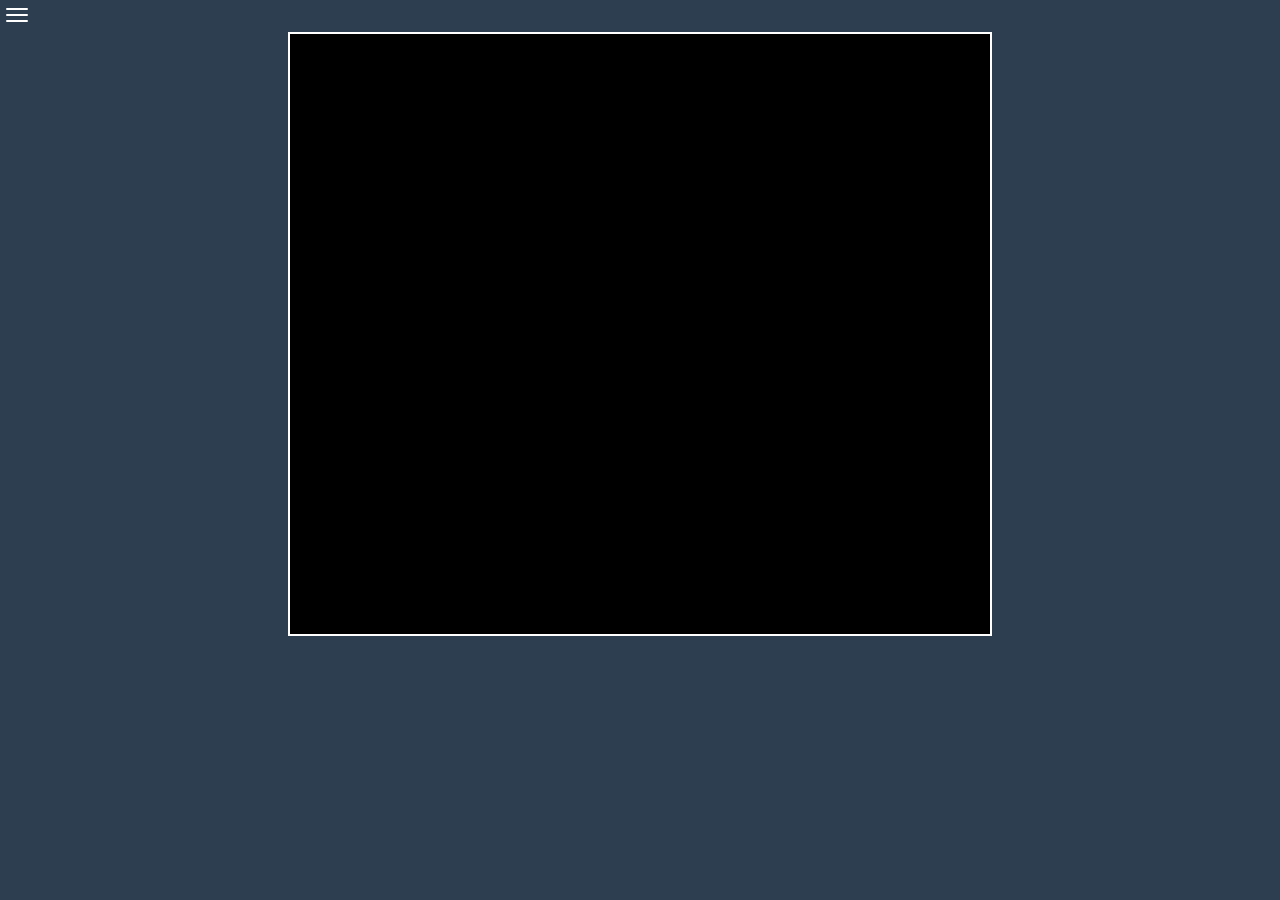
<file: index.html>
<!doctype html>
<html class="no-js" lang="en">
    <head>
        <meta charset="utf-8">
        <meta http-equiv="x-ua-compatible" content="ie=edge">
        <title>La Maquinita</title>
        <meta name="description" content="">
        <meta name="viewport" content="width=device-width, initial-scale=1">

        <link rel="apple-touch-icon" href="apple-touch-icon.png">

        <link rel="stylesheet" href="css/reset.min.css">
        <link rel="stylesheet" href="css/main.css">
        <script src="js/vendor/modernizr-2.8.3.min.js"></script>
    </head>
    <body id="body">
        <aside id="sidebar">
            <header id="header">
                <figure id="logo">
                    <a href="./"><img src="img/la-maquinita-logo.png"></a>
                </figure>
            </header>

            <nav id="menu">
                <h3>Lista de juegos</h3>
                <ul>
                    <li><a href="games/snake">Snake</a></li>
                    <li><a href="games/pong">Pong</a></li>
                </ul>
            </nav>
        </aside>

        <section id="main">
            <div id="menu-button">
                <button id="toggle-menu" class="open-menu button">
                    <span class="icon-bar"></span>
                    <span class="icon-bar"></span>
                    <span class="icon-bar"></span>
                </button>
            </div>
            <div id="canvas-wrapper">
                <canvas id="canvas" width="700" height="600"></canvas>
            </div>
        </section>


        <script src="js/plugins.js"></script>
        <script src="js/main.js"></script>
    </body>
</html>
</file>
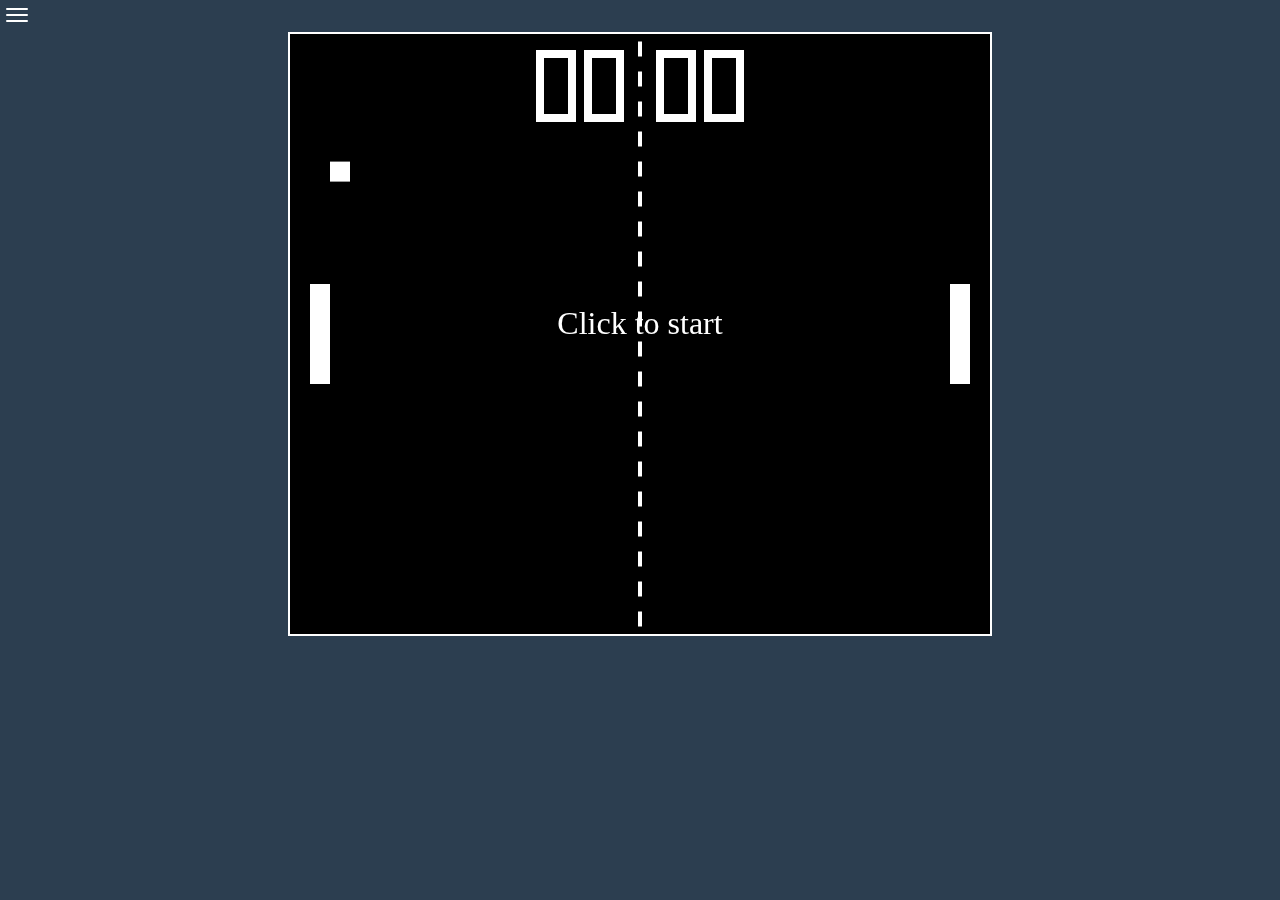
<file: games/pong/index.html>
<!doctype html>
<html class="no-js" lang="en">
    <head>
        <meta charset="utf-8">
        <meta http-equiv="x-ua-compatible" content="ie=edge">
        <title>La Maquinita | Pong</title>
        <meta name="description" content="">
        <meta name="viewport" content="width=device-width, initial-scale=1">

        <link rel="apple-touch-icon" href="apple-touch-icon.png">

        <link rel="stylesheet" href="../../css/reset.min.css">
        <link rel="stylesheet" href="../../css/main.css">
        <script src="../../js/vendor/modernizr-2.8.3.min.js"></script>
    </head>
    <body id="body">
        <aside id="sidebar">
            <header id="header">
                <figure id="logo">
                    <a href="../../"><img src="../../img/la-maquinita-logo.png"></a></a>
                </figure>
            </header>

            <nav id="menu">
                <h3>Lista de juegos</h3>
                <ul>
                    <li><a href="../../games/snake">Snake</a></li>
                    <li><a href="../../games/pong">Pong</a></li>
                </ul>
            </nav>
        </aside>

        <section id="main">
            <div id="menu-button">
                <button id="toggle-menu" class="open-menu button">
                    <span class="icon-bar"></span>
                    <span class="icon-bar"></span>
                    <span class="icon-bar"></span>
                </button>
            </div>
            <div id="canvas-wrapper">
                <canvas id="canvas" width="700" height="600"></canvas>
                <script src="../../js/games/pong.js"></script>
            </div>
        </section>


        <script src="../../js/plugins.js"></script>
        <script src="../../js/main.js"></script>
    </body>
</html>
</file>
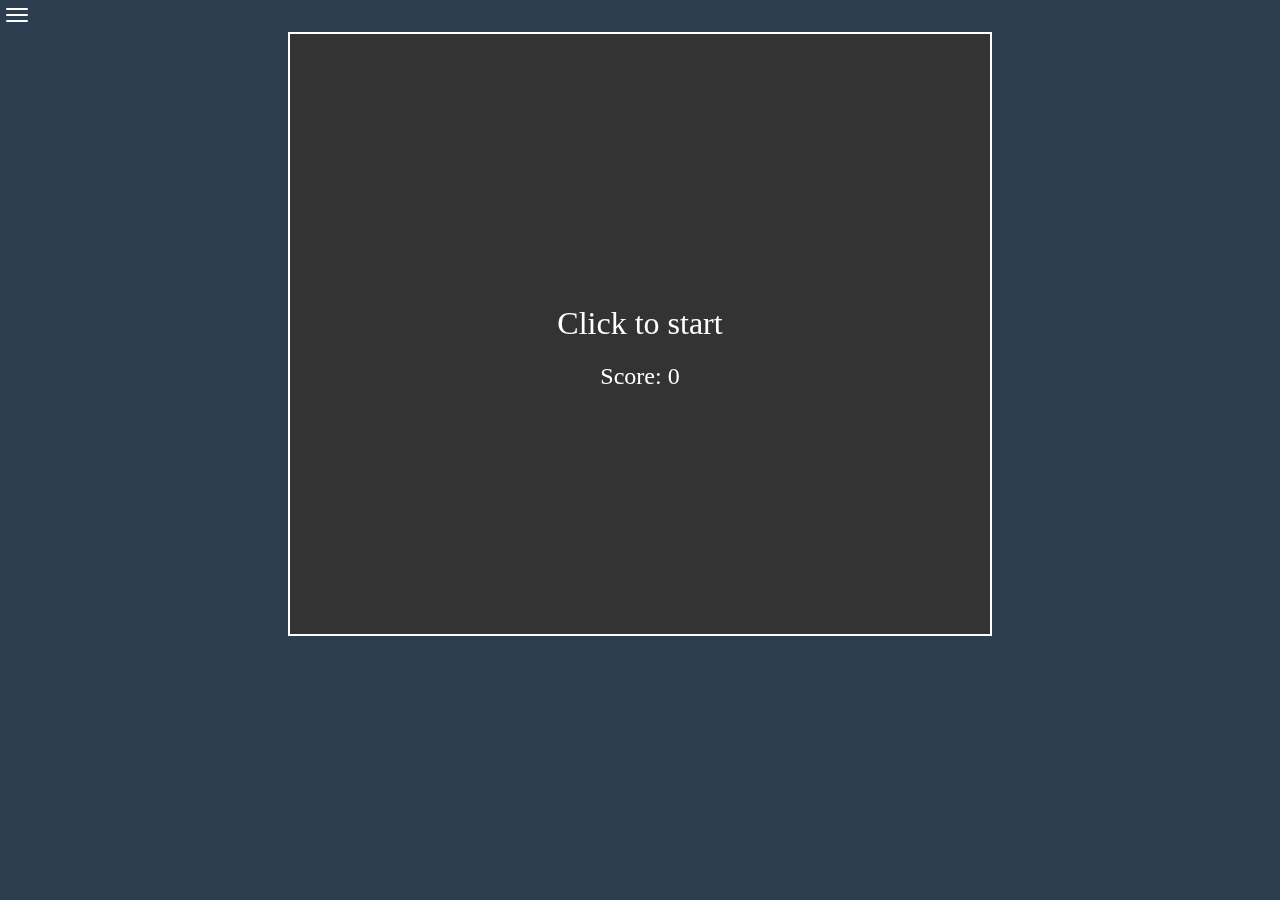
<file: games/snake/index.html>
<!doctype html>
<html class="no-js" lang="en">
    <head>
        <meta charset="utf-8">
        <meta http-equiv="x-ua-compatible" content="ie=edge">
        <title>La Maquinita | Snake</title>
        <meta name="description" content="">
        <meta name="viewport" content="width=device-width, initial-scale=1">

        <link rel="apple-touch-icon" href="apple-touch-icon.png">

        <link rel="stylesheet" href="../../css/reset.min.css">
        <link rel="stylesheet" href="../../css/main.css">
        <script src="../../js/vendor/modernizr-2.8.3.min.js"></script>
    </head>
    <body id="body">
        <aside id="sidebar">
            <header id="header">
                <figure id="logo">
                    <a href="../../"><img src="../../img/la-maquinita-logo.png"></a></a>
                </figure>
            </header>

            <nav id="menu">
                <h3>Lista de juegos</h3>
                <ul>
                    <li><a href="../../games/snake">Snake</a></li>
                    <li><a href="../../games/pong">Pong</a></li>
                </ul>
            </nav>
        </aside>

        <section id="main">
            <div id="menu-button">
                <button id="toggle-menu" class="open-menu button">
                    <span class="icon-bar"></span>
                    <span class="icon-bar"></span>
                    <span class="icon-bar"></span>
                </button>
            </div>
            <div id="canvas-wrapper">
                <canvas id="canvas" width="700" height="600"></canvas>
                <script src="../../js/games/snake.js"></script>
            </div>
        </section>


        <script src="../../js/plugins.js"></script>
        <script src="../../js/main.js"></script>
    </body>
</html>
</file>
<file: css/main.css>
/*! HTML5 Boilerplate v5.3.0 | MIT License | https://html5boilerplate.com/ */

/*
 * What follows is the result of much research on cross-browser styling.
 * Credit left inline and big thanks to Nicolas Gallagher, Jonathan Neal,
 * Kroc Camen, and the H5BP dev community and team.
 */

/* ==========================================================================
   Base styles: opinionated defaults
   ========================================================================== */

html {
	color: #222;
	font-size: 1em;
	line-height: 1.4;
}

/*
 * Remove text-shadow in selection highlight:
 * https://twitter.com/miketaylr/status/12228805301
 *
 * These selection rule sets have to be separate.
 * Customize the background color to match your design.
 */

::-moz-selection {
	background: #b3d4fc;
	text-shadow: none;
}

::selection {
	background: #b3d4fc;
	text-shadow: none;
}

/*
 * A better looking default horizontal rule
 */

hr {
	display: block;
	height: 1px;
	border: 0;
	border-top: 1px solid #ccc;
	margin: 1em 0;
	padding: 0;
}

/*
 * Remove the gap between audio, canvas, iframes,
 * images, videos and the bottom of their containers:
 * https://github.com/h5bp/html5-boilerplate/issues/440
 */

audio,
canvas,
iframe,
img,
svg,
video {
	vertical-align: middle;
}

/*
 * Remove default fieldset styles.
 */

fieldset {
	border: 0;
	margin: 0;
	padding: 0;
}

/*
 * Allow only vertical resizing of textareas.
 */

textarea {
	resize: vertical;
}

/* ==========================================================================
   Browser Upgrade Prompt
   ========================================================================== */

.browserupgrade {
	margin: 0.2em 0;
	background: #ccc;
	color: #000;
	padding: 0.2em 0;
}

/* ==========================================================================
   Author's custom styles
   ========================================================================== */
body{
	background: #2c3e50;
	overflow: hidden;
	position: relative;
	left: 0;

	-webkit-transition: all 0.3s ease;
	-moz-transition: all 0.3s ease;
	transition: all 0.3s ease;
}
body.pushed{
	left: 25%;
}
#sidebar{
	background-color: #34495e;
	width: 25%;
	position: fixed;
	top: 0;
	bottom:0;
	left: -25%;

	-webkit-transition: all 0.3s ease;
	-moz-transition: all 0.3s ease;
	transition: all 0.3s ease;
}
#sidebar.pushed{
	left: 0;
}
#logo a{
	text-decoration: none;
	color: #BD539E;
}
#logo img{
	display: block;
	margin: 6px 0;
}
#menu h3{
	background-color: #2c3e50;
	color: #fff;
	font-size: 1.5em;
	line-height: 2;
	padding-left: .5em;
}
#menu li{
	border-bottom: 1px solid #2c3e50;
}
#menu li a{
	display: block;
	color: #fff;
	text-decoration: none;
	min-height: 42px;
	width: 100%;
	display: flex;
	align-items: center;
	padding-left: .5em;

	-webkit-box-sizing: border-box;
	-moz-box-sizing: border-box;
	box-sizing: border-box;
}
#menu li a:hover{
	background-color: #8e44ad;
}
#menu-button{

}
.button{
	background:transparent;
	border:none;
	width: 30px;
	height: 30px;
}
#menu-button .icon-bar{
	background-color: #fff;
	display: block;
	width: 22px;
	height: 2px;
	border-radius: 1px;
}
#menu-button .icon-bar+.icon-bar{
	margin-top: 4px;
}
#canvas {
	display: block;
	background-color: #000;
}
#canvas-wrapper{
	background-color: #000;
	border:2px solid #fff;
	width: 700px;
	height: 600px;
	margin: 0 auto;
}



/* ==========================================================================
   Helper classes
   ========================================================================== */

/*
 * Hide visually and from screen readers
 */

.hidden {
	display: none !important;
}

/*
 * Hide only visually, but have it available for screen readers:
 * http://snook.ca/archives/html_and_css/hiding-content-for-accessibility
 */

.visuallyhidden {
	border: 0;
	clip: rect(0 0 0 0);
	height: 1px;
	margin: -1px;
	overflow: hidden;
	padding: 0;
	position: absolute;
	width: 1px;
}

/*
 * Extends the .visuallyhidden class to allow the element
 * to be focusable when navigated to via the keyboard:
 * https://www.drupal.org/node/897638
 */

.visuallyhidden.focusable:active,
.visuallyhidden.focusable:focus {
	clip: auto;
	height: auto;
	margin: 0;
	overflow: visible;
	position: static;
	width: auto;
}

/*
 * Hide visually and from screen readers, but maintain layout
 */

.invisible {
	visibility: hidden;
}

/*
 * Clearfix: contain floats
 *
 * For modern browsers
 * 1. The space content is one way to avoid an Opera bug when the
 *    `contenteditable` attribute is included anywhere else in the document.
 *    Otherwise it causes space to appear at the top and bottom of elements
 *    that receive the `clearfix` class.
 * 2. The use of `table` rather than `block` is only necessary if using
 *    `:before` to contain the top-margins of child elements.
 */

.clearfix:before,
.clearfix:after {
	content: " "; /* 1 */
	display: table; /* 2 */
}

.clearfix:after {
	clear: both;
}

/* ==========================================================================
   EXAMPLE Media Queries for Responsive Design.
   These examples override the primary ('mobile first') styles.
   Modify as content requires.
   ========================================================================== */

@media only screen and (min-width: 35em) {
	/* Style adjustments for viewports that meet the condition */
}

@media print,
	   (-webkit-min-device-pixel-ratio: 1.25),
	   (min-resolution: 1.25dppx),
	   (min-resolution: 120dpi) {
	/* Style adjustments for high resolution devices */
}

/* ==========================================================================
   Print styles.
   Inlined to avoid the additional HTTP request:
   http://www.phpied.com/delay-loading-your-print-css/
   ========================================================================== */

@media print {
	*,
	*:before,
	*:after,
	*:first-letter,
	*:first-line {
		background: transparent !important;
		color: #000 !important; /* Black prints faster:
								   http://www.sanbeiji.com/archives/953 */
		box-shadow: none !important;
		text-shadow: none !important;
	}

	a,
	a:visited {
		text-decoration: underline;
	}

	a[href]:after {
		content: " (" attr(href) ")";
	}

	abbr[title]:after {
		content: " (" attr(title) ")";
	}

	/*
	 * Don't show links that are fragment identifiers,
	 * or use the `javascript:` pseudo protocol
	 */

	a[href^="#"]:after,
	a[href^="javascript:"]:after {
		content: "";
	}

	pre,
	blockquote {
		border: 1px solid #999;
		page-break-inside: avoid;
	}

	/*
	 * Printing Tables:
	 * http://css-discuss.incutio.com/wiki/Printing_Tables
	 */

	thead {
		display: table-header-group;
	}

	tr,
	img {
		page-break-inside: avoid;
	}

	img {
		max-width: 100% !important;
	}

	p,
	h2,
	h3 {
		orphans: 3;
		widows: 3;
	}

	h2,
	h3 {
		page-break-after: avoid;
	}
}
</file>
